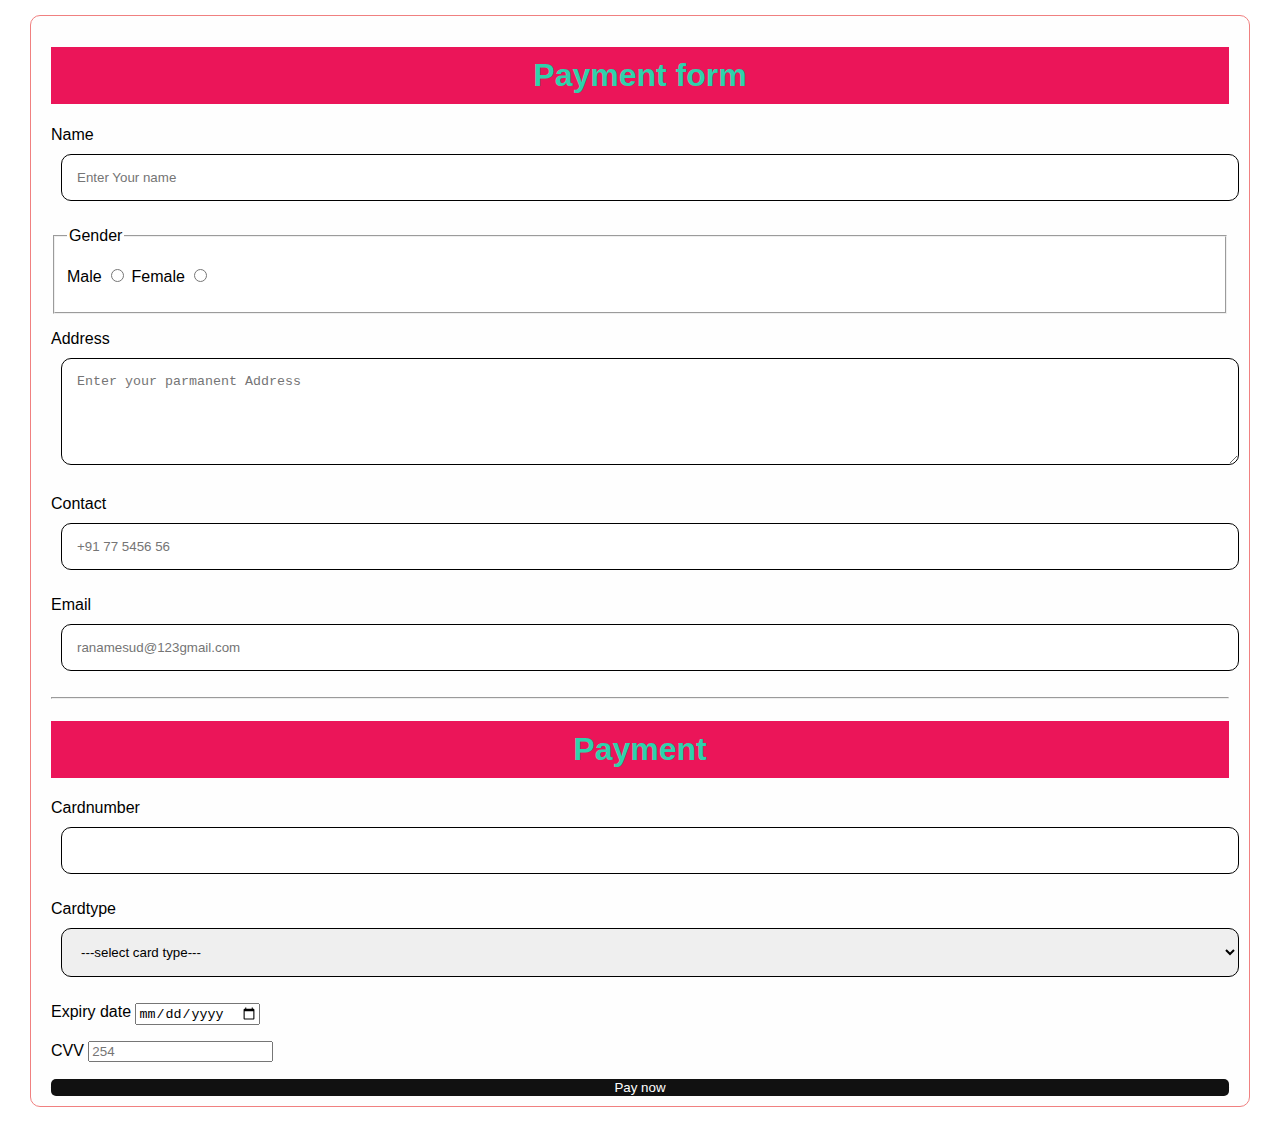
<file: form.html>
<!DOCTYPE html>
<html lang="en">
<head>
    <meta charset="UTF-8">
    <meta http-equiv="X-UA-Compatible" content="IE=edge">
    <meta name="viewport" content="width=device-width, initial-scale=1.0">
    <title>payment_form</form></title>
    <link rel="stylesheet" href="style.css">
</head>
<body>
    <div class="container">
   <form action="">
    <h1>Payment form</h1>
    <p>Name <input type="text" name="name" required placeholder="Enter Your name" ></p>
    <fieldset>
        <legend>Gender</legend>
    <p>
        
        Male <input type="radio" name="gender" id="male" required>
        Female <input type="radio" name="gender" id="female" required>
    </p>
    </fieldset>
    <p class="add">Address <textarea name="address" id="address" cols="60" rows="5" placeholder="Enter your parmanent Address"></textarea></p>
    <p>Contact <input type="number" name="number" id="number" placeholder="+91 77 5456 56"></p>
    <p>Email <input type="email" name="email" id="email" placeholder="ranamesud@123gmail.com"></p>

    <hr>
    <h1>Payment</h1>
    <p>Cardnumber <input type="number" name="card number" id="cardnumber"></p>
    <p>Cardtype
        <select name="card type">
           <option value="">---select card type---</option>
           <option value="visa">Visa</option>
           <option value="master">Master</option>
           <option value="rupee">Rupee</option>
        </select>
    </p>
    <p>Expiry date <input type="date" name="date" id="date" placeholder="29/08"></p>
    <p>CVV <input type="password" name="cvv" id="cvv" placeholder="254"></p>
    <!-- <input type="submit" value="paynow"> -->
    <button class="glow-on-hover" type="button">Pay now</button>

   </form>
</div>


    
</body>
</html>
</file>
<file: style.css>
*{
    box-sizing: border-box;
}
body{
    margin: 15px 30px;
    font-family: Verdana, Geneva, Tahoma, sans-serif;
}

h1{
    text-align: center;
    background-color: rgb(235, 21, 89);
    padding: 10px;
    color: rgb(47, 209, 171);
    
}
.container{
    background-color: rgb(254, 254, 254);
    padding: 10px 20px 10px 20px;
    border-radius: 10px;
    border: 1px solid lightcoral;

}
input[type="text"],
input[type="number"],
input[type="email"],
/* input[type=""], */


select,textarea{
    width: 100%;
    padding: 15px;
    border: 1px solid black;
    border-radius: 10px;
    margin: 10px;
}
fieldset{
    background-color: white;
}
input[type="submit"]{
    background-color: black;
    color: white;
    width: 100%;
    padding: 10px;
    margin: 10px;
    border: none;
}
input[type="submit"]:hover{
    background-color: white;
    color: black;
    cursor: pointer;
}


.glow-on-hover {
    width: 100%;
    
    border: none;
    outline: none;
    color: #fff;
    background: #111;
    cursor: pointer;
    position: relative;
    z-index: 0;
    border-radius: 5px;
}

.glow-on-hover:before {
    content: '';
    background: linear-gradient(45deg, #ff0000, #ff7300, #fffb00, #48ff00, #00ffd5, #002bff, #7a00ff, #ff00c8, #ff0000);
    position: absolute;
    top: -2px;
    left:-2px;
    background-size: 400%;
    z-index: -1;
    filter: blur(5px);
    width: calc(100% + 4px);
    height: calc(100% + 4px);
    animation: glowing 20s linear infinite;
    opacity: 0;
    transition: opacity .3s ease-in-out;
    border-radius: 10px;
}

.glow-on-hover:active {
    color: #000
}

.glow-on-hover:active:after {
    background: transparent;
}

.glow-on-hover:hover:before {
    opacity: 1;
}

.glow-on-hover:after {
    z-index: -1;
    content: '';
    position: absolute;
    width: 100%;
    height: 100%;
    background: #111;
    left: 0;
    top: 0;
    border-radius: 10px;
}

@keyframes glowing {
    0% { background-position: 0 0; }
    50% { background-position: 400% 0; }
    100% { background-position: 0 0; }
}
</file>
